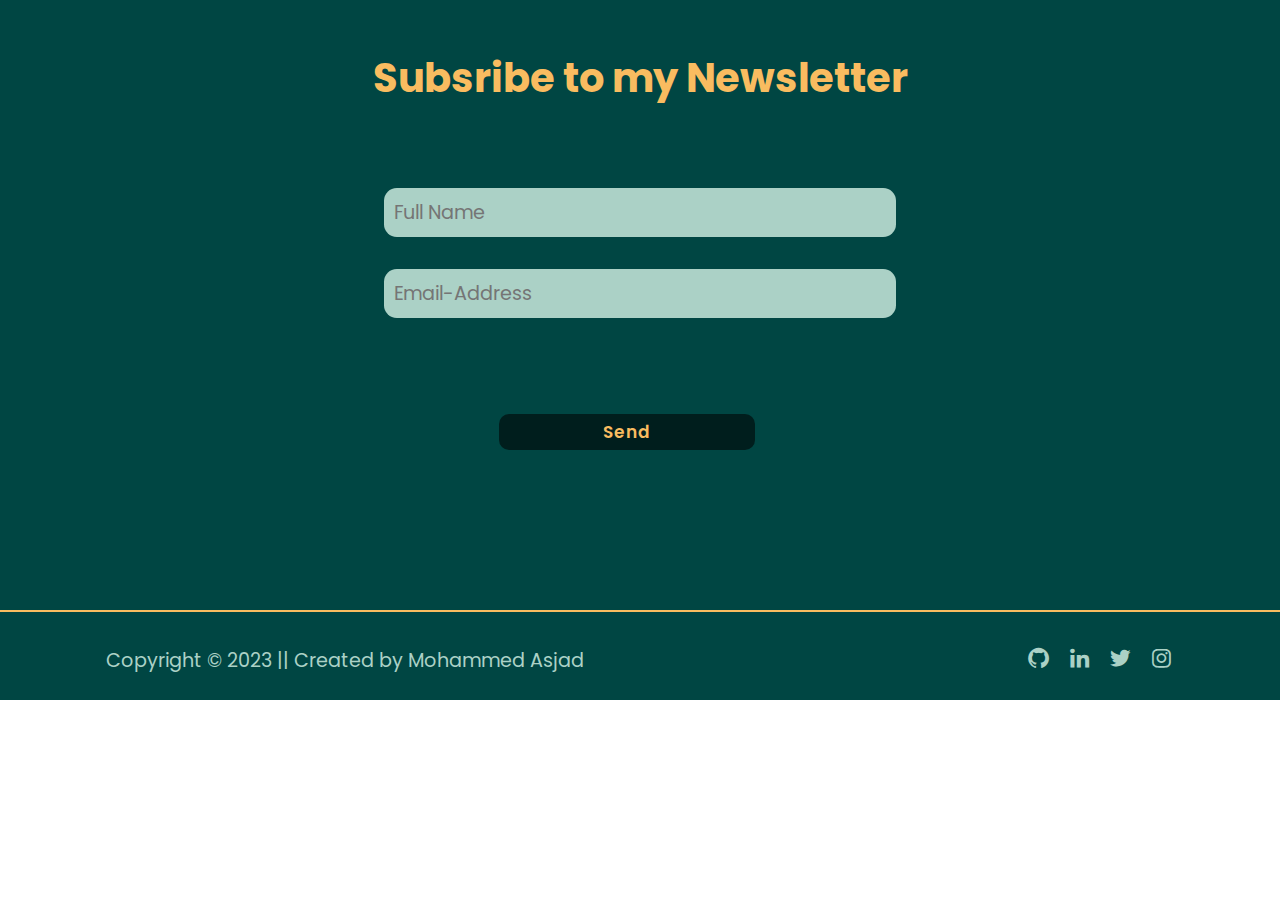
<file: subscribe.html>
<!DOCTYPE html>
<html lang="en">
<head>
    <meta charset="UTF-8">
    <meta http-equiv="X-UA-Compatible" content="IE=edge">
    <meta name="viewport" content="width=device-width, initial-scale=1.0">
    <link rel="stylesheet" href="style.css">
    <link href='https://unpkg.com/boxicons@2.1.4/css/boxicons.min.css' rel='stylesheet'>
    <link rel="shortcut icon" href="/images/favicon.ico">
    <title>Subscribe</title>
</head>
<body>
    <section class="contact" id="contact">
        <h2 class="allheadings">Subsribe to my Newsletter</h2>
        
        <div>
            <form action="https://formsubmit.co/asjad112233asjad@gmail.com" method="POST">
                <input type="hidden" name="_captcha" value="false">
                <input type="text" name="name" placeholder="Full Name" required>
                <input type="email" name="email" placeholder="Email-Address" required>
                <button class="btn" type="submit"">Send</button>
                
           </form>
        </div>
       </section>
       <!----------------------------Footer---------------------------------->
   <section class="footer">
    <div class="footer1 container">
        <p>Copyright &copy 2023 || Created by Mohammed Asjad</p>
        <div class="social">
            <a href="https://github.com/hmasjad29"><i class='bx bxl-github'></i></a>
            <a href="https://www.linkedin.com/in/mohammed-asjad-b635a6247/"><i class='bx bxl-linkedin'></i></a>
            <a href="https://twitter.com/Md_Asjad_"><i class='bx bxl-twitter' ></i></a>
            <a href="https://www.instagram.com/_md___ad_/"><i class='bx bxl-instagram'></i></a>
        </div>
       </div>
    
   </section>
       
</body>

</html>
</file>
<file: style.css>
/*Google Fonts*/
@import url('https://fonts.googleapis.com/css2?family=Alkatra:wght@500;600;700&family=Dosis:wght@500;600;700;800&family=Poppins:ital,wght@0,100;0,200;0,300;0,400;0,500;0,600;0,700;0,800;0,900;1,100;1,200;1,300;1,400;1,500;1,600;1,700;1,800;1,900&display=swap');

*{
    font-family: 'Poppins', sans-serif;
    margin: 0;
    padding: 0;
    scroll-behavior: smooth;
    box-sizing: border-box;
    scroll-padding-top: 2rem;
}

:root {
    --bg-color : #004643;
    --pg-color:#abd1c6;
    --bg-txt: #001e1d;
    --yl-color: #f9bc60;
    --pk-color: #e16162;
    scroll-behavior: smooth;
}

::selection {
    color:black;
    background:rgba(249, 188, 96, 0.8);
}

a {
    text-decoration: none;
}

li {
    list-style: none;
}

img {
    width: 100%;
}

section {
    padding: 3rem 0 2rem;
}

.container {
    max-width: 1068px;
    margin: auto;
    width: 100%;
}

/* header */

header {
    position: fixed;
    padding-bottom: 5px;
    width: 100%;
    z-index: 200;
    background:rgba(0, 30, 29, 0.5);
    backdrop-filter: blur(8px);
    border-bottom: 0.5px solid var(--yl-color);
}


.nav {
    display: flex;
    align-items: center;
    justify-content:space-between ;
    padding: 18px 0;
}

.logo {
    font-size: 30px;
    font-weight: 700;
    color: var(--pg-color);
    padding-top: 0;
}

.logo span {
    color:var(--yl-color);
}

.logo img {
    width: 30%;
    height: 10%;
}


.btn {
    display: inline-block;
    font-size: 17px;
    padding: 0.3rem 0.6rem;
    border-radius: 10px;
    color:var(--yl-color);
    background:var(--bg-color);
    font-weight: 600;
    letter-spacing: 1px;
    text-decoration: none;
    border: none;
    outline: none;
    transition: .5s ease;
}


.btn:hover{
    background:var(--bg-color);
    color:var(--pg-color);
    box-shadow: 0 0 20px var(--bg-color);

}

/* home */

.home {
    width: 100%;
    min-height: 440px;
    background:url(/images/1.avif);
    background-repeat: no-repeat;
    background-size: cover;
    display: grid;
    justify-content: center;
    justify-content: center;
    padding-top: 100px;
    color: var(--pg-color);
}

.home-text {
    columns: var(--bg-color);
    text-align: center;
}

.home-title {
    font-size: 3.5rem;
}

.home-subtitle {
    font-size: 1.2rem;
    font-weight: 500;
    color: var(--pg-color);
}

.home span {
    color:var(--yl-color);
}

/* Blog-Filter */


.blog-filter {
    display: flex;
    justify-content: center;
    align-items: center;
    column-gap: 1.5rem;
    margin-top: 2rem !important;
}

.filter-item {
    font-size: 1rem;
    font-weight: 500;
    cursor: pointer;
}

.active-filter {
    background: var(--bg-color);
    color:var(--yl-color);
    padding: 4px 10px;
    border-radius: 10px;
}

/* Blogs */

.blog {
    display: grid;
    grid-template-columns: repeat(auto-fit,minmax(280px,auto));
    justify-content: center;
    gap: 1.5rem;
}

.blog-box {
    background: #f2f2f2;
    box-shadow: 0 4px 8px var(--bg-color);
    padding: 15px;
    border-radius: 0.5rem;
}

.blog-img {
    width: 100%;
    height: 200px;
    object-fit: cover;
    object-position: center;
    border-radius: 0.5rem;
}

.category {
    font-size: 1rem;
    font-weight: 500;
    text-transform: uppercase;
    color: orange;
}

.blog-title {
    font-size: 1.3rem;
    font-weight: 600;
    color: var(--bg-txt);
    display: -webkit-box;
    -webkit-line-clamp: 2;
    -webkit-box-orient: vertical;
    overflow: hidden;
}

.blog-date {
    display: flex;
    font-size: 0.8rem;
    text-transform: uppercase;
    font-weight: 600;
    margin-top: 5px;
}

.blog-description {
    font-size: 1rem;
    line-height: 1.5rem;
    margin: 5px 0 10px;
    display: -webkit-box;
    -webkit-line-clamp: 3;
    -webkit-box-orient: vertical;
    overflow: hidden;
}

.profile {
    display: flex;
    align-items: center;
    gap: 10px;
}

.profile-img {
    width: 50px;
    height: 50px;
    border-radius: 50%;
    object-fit: cover;
    object-position: center;
    border: 2px solid var(--bg-color);
}

.profile-name {
    font-size: 1.1rem;
    font-weight: 500;
}

/* footer */

.footer {
    display: flex;
    justify-content: space-between;
    align-items: center;
    padding-top: 15px;
    padding-bottom: 10px;
    background: var(--bg-color);
    border-top: 2px solid var(--yl-color);
}
.footer1 {
    display: flex;
    justify-content: space-between;
    align-items: center;
    padding-top: 15px;
    padding-bottom: 10px;
    background: var(--bg-color);
}

.footer p {
    font-size: 1.2rem;
    color: var(--pg-color);
    text-align: center;
}

.social {
    font-size: 25px;
    display: flex;
    align-items: center;
    column-gap: 1rem;
}

.social .bx {
    color: var(--pg-color);
}

.social .bx:hover {
    
    color: orange;
    border-radius: 70%;
}

/* blog-content */

.blog-header {
    width: 100%;
    height: 500px;
    background: var(--bg-color);
    padding-top: 70px;
    color: var(--pg-color);
}

.blog-container {
    max-width: 800px;
    margin: auto;
    width: 100%;
}

.header-content {
    display: flex;
    flex-direction: column;
    align-items: center;
    margin-top: 4rem !important;
}

.back-home {
    text-align: center;
    align-items: center;
    margin-left: 44.3%;
    color:var(--yl-color);
    background: var(--bg-color);
    padding: 10px 10px;
    border-radius: 10px;
    font-size: 1rem;
    margin-bottom: 20px;
}

.back-home:hover {
    background: var(--bg-txt);
    color: var(--pg-color);
    box-shadow: 0 0 9px var(--bg-color);
    transition: .2s;
}

.header-title {
    width: 90%;
    font-size: 2rem;
    color: var(--pg-color);
    text-align: center;
    margin-bottom: 1rem;
}
.header-title1 {
    width: 90%;
    font-size: 1.5rem;
    color: var(--pg-color);
    text-align: center;
    margin-bottom: 1rem;
}

.header-img {
    width: 100%;
    height: 450px;
    object-fit: cover;
    object-position: center;
}

.blog-content {
    margin-top: 12rem !important;
}

.sub-heading {
    font-size: 1.3rem;
    color: var(--bg-txt);
}

.blog-text {
    font-size: 1rem;
    line-height: 1.7rem;
    margin: 1rem 0;
    text-align: justify;
}

/* share */

.share {
    display: flex;
    flex-direction: column;
    align-items:center;
    row-gap: 1rem;
    margin-bottom: 2rem;
    margin-top: 3rem;
}

.share-title {
    font-size: 1.1rem;
}

.social1 {
    font-size: 25px;
    display: flex;
    align-items: center;
    column-gap: 1rem;
}

.social1 .bx {
    color: var(--bg-txt);
}

.social1 .bx:hover {
    
    color: orange;
    border-radius: 70%;
}




/* subscribe */
.contact {
    background: var(--bg-color);
}
.contact h2 {
    margin-bottom: 80px;
    text-align: center;
    align-items: center;
    color: var(--yl-color);
    font-size: 2.5rem;
}

.contact from {
    max-width: 30rem;
    margin:  1rem auto;
    text-align: center;
    margin-bottom: 0;
}
form .input-box {
    display: flex;
    justify-content: space-between;
    flex-wrap: wrap;
    
}

form input,textarea {
    width: 40%;
    padding: 10px;
    font-size: 1.2rem;
    border: none;
    outline: none;
    color: var(--bg-txt);
    background-color: var(--pg-color);
    border-radius: 0.8rem;
    gap: 10rem;
    margin-bottom: 2rem;
    margin-left: 30%;
}

/* form input {
    width: 80%;
} */


 form .btn {
    margin-top: 4rem;
    margin-bottom: 8rem;
    margin-left: 39%;
    cursor: pointer;
    width: 20%;
    background: var(--bg-txt);
 }
 form .btn:hover {
    background: var(--bg-txt);
    color: var(--pg-color);
    box-shadow: 0 0 10px var(--pg-color);

 }

 /* responsiveness */

 @media(max-width: 1060px) {
    .container{
        margin: 0 auto;
        width: 95%;
    }

    .home-text {
        width: 100%;
        padding-top: 4rem;
    }
 }

 @media (max-width:800px) {
    .nav {
        padding: 14px 0;
    }

    .blog-container {
        margin: 0 auto;
        width: 95%;
    }

    .share {
        display: flex;
        flex-direction: column;
        align-items:center;
        row-gap: 1rem;
        margin-bottom: 2rem;
        margin-top: 3rem;
    }

    .back-home {
        margin-left: 41.5%;
    }
 }
 
    

  
@media (max-width:768px) {
    .nav {
        padding: 10px 0;
    }
    section {
        padding: 2rem 0;
    }

    .header-content {
        margin-top: 3rem !important;
    }

    .home {
        min-height: 380px;
    }
    .home-title {
        font-size: 3rem;
    }
    .header-title1 {
        font-size: 1.7rem;
    }

    .header-title {
        font-size: 1.9rem;
    }

    .header-img {
        height: 370px; 
    }
    .blog-header {
        
        height: 435px;
    }
    .blog-content {
        margin-top: 12rem !important;
    }
}

@media (max-width: 570px) {
    .blog-header {
        
        height: 390px;
    }
    .header-title {
        width: 100%;
    }
    .header-title1{
        width: 100%;
    }
    .header-img{
        height: 340px;
    }
    .footer {
        flex-direction: column;
        row-gap: 1rem;
        padding: 20px 0;
        text-align: center;
    }
}

@media (max-width:396px) {
    .home-title {
        font-size: 2rem;
    }
    .home-subtitle{
        font-size: 0.9rem;
    }
    .home {
        min-height: 300px;
    }
    .blog-box{
        padding: 10px;
    }
    .header-title{
        font-size: 1.5rem;
    }

    .header-title1 {
        font-size: 1.1rem;
    }
    .back-home {
        margin-left: 33.4%;
    }
    .header-img{
        height: 240px;
    }
    .blog-header{
        height: 335px;
    }
    .blog-content{
        margin-top: 10rem !important;
    }
    .blog-text {
        font-size: 0.87rem;
        line-height: 1.5rem;
        margin: 10px 0;
    }
    form input, textarea {
        width: 80%;
        margin-left: 10%;
    }
}
</file>
